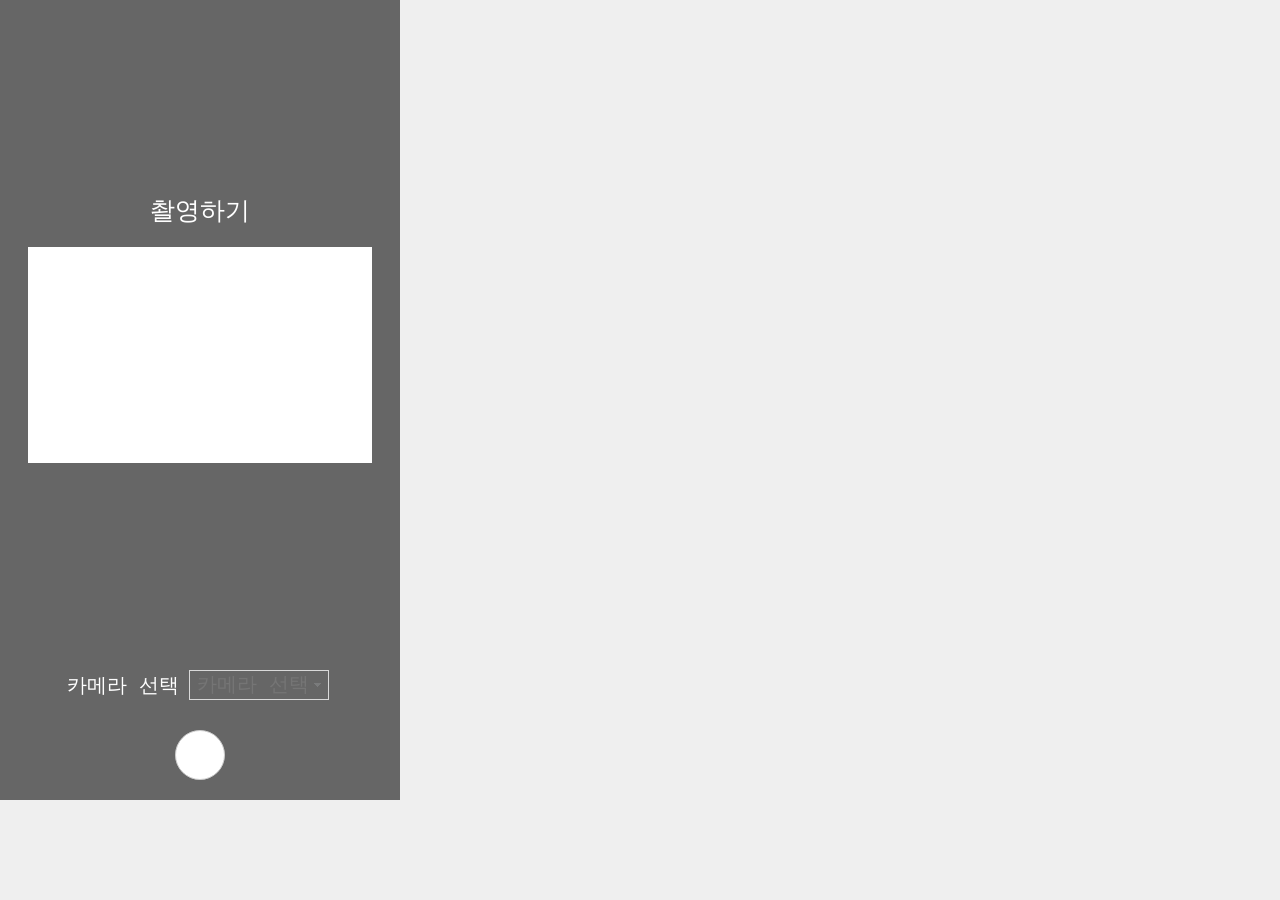
<file: index.html>
<!DOCTYPE html>
<html>
<head>
	<meta charset="utf-8">
	<meta http-equiv="X-UA-Compatible" content="IE=edge">
	<title>testCamCapture</title>
	<link rel="stylesheet" href="Framework/afc/style/afc.css"/>
	<link rel="stylesheet" href="Framework/afc/style/comp.css"/>
	<link rel="stylesheet" href="Framework/afc/style/basicStyle.css"/>
	<link rel="stylesheet" href="Framework/afc/style/jquery-ui.css"/>

	<link rel="stylesheet" href="Template/testCamCaptureApp_global.css"/>

	<script>
	//Electron 과 추가 라이브러리(예, jQuery 등) 와의 충돌 방지
	window.nodeRequire = window.require;
	delete window.require;
	delete window.exports;
    delete window.module;

var PROJECT_OPTION = 
{
    "build": {
        "bridgeName": "none",
        "frwLoadOption": "inTimeLoad"
    },
    "general": {
        "autoScale": false,
        "phoneDocWidth": 0,
        "tabletDocWidth": 0,
        "queryFormat": "qry",
        "scaleVal": 1,
        "userScalable": false,
        "tabletMinWidth": 500
    },
    "unitUrl": ""
};
    </script>

	<script defer src="Framework/afc/library/jquery-core.js"></script>
	<script defer src="Framework/afc/library/jquery-ui.js"></script>
	<script defer src="Framework/afc/library/jquery.ui.touch-punch.js"></script>
	<script defer src="Framework/afc/library/ARect.js"></script>
	<script defer src="Framework/afc/library/AUtil.js"></script>
	<script defer src="Framework/afc/library/afc.js"></script>
	<script defer src="Framework/afc/library/TabKeyController.js"></script>
	<script defer src="Framework/afc/library/PosUtil.js"></script>
	<script defer src="Framework/afc/component/AComponent.js"></script>
	<script defer src="Framework/afc/component/AView.js"></script>
	<script defer src="Framework/afc/component/AFloat.js"></script>
	<script defer src="Framework/afc/component/AContainer.js"></script>
	<script defer src="Framework/afc/component/AWindow.js"></script>
	<script defer src="Framework/afc/component/APage.js"></script>
	<script defer src="Framework/afc/component/AApplication.js"></script>
	<script defer src="Framework/afc/event/AEvent.js"></script>

	
	<script defer src="Library/APainter.js"></script>

	<script defer src="Source/testCamCaptureApp.js"></script>

</head>
<body class="_global_style_ global_resp">
</body>
</html>
</file>
<file: Framework/afc/style/afc.css>
body
{
	margin: 0px;
	padding: 0px;
	/*-webkit-user-select: none;*/
	-webkit-touch-callout: none;
	-webkit-tap-highlight-color:rgba(0,0,0,0);
   	-webkit-focus-ring-color:rgba(0, 0, 0, 0);
	
	/*background:transparent !important;*/
	/*overflow: auto;*/
}

span, button
{
	-webkit-touch-callout: none;
	/*-webkit-user-select: none;*/
	/*-webkit-tap-highlight-color:rgba(0,0,0,0);*/
   	/*-webkit-focus-ring-color:rgba(0, 0, 0, 0);*/
	-webkit-focus-ring-color: transparent;
	-webkit-tap-highlight-color: transparent;
}

button
{
	font-size: inherit;
	font-family: inherit;
}

input, textarea
{
	-webkit-user-modify: read-write-plaintext-only;
	-webkit-tap-highlight-color: transparent;
	font-size: inherit;
	font-family: inherit;
}


input[type="checkbox"]
{
    cursor: default;
}

input[type="radio"]
{
    cursor: default;
}


/*
*:focus
{
	outline: none;
}
*/

/*
#page_navigator, #page_navigator button 
{
	font-size: 14px;
}
*/



/*------------------------------------------------------*/
.slide-in-left
{
	position: absolute;
	animation: slideLeftIn 300ms;
	animation-fill-mode:both;
	-webkit-animation: slideLeftIn 300ms;
	-webkit-animation-fill-mode:both;
}
.slide-out-left
{
	position: absolute;
	animation: slideLeftOut 300ms;
	animation-fill-mode:both;
	-webkit-animation: slideLeftOut 300ms;
	-webkit-animation-fill-mode:both;
}

.slide-in-right
{
	position: absolute;
	animation: slideRightIn 300ms;
	animation-fill-mode:both;
	-webkit-animation: slideRightIn 300ms;
	-webkit-animation-fill-mode:both;
}
.slide-out-right
{
	position: absolute;
	animation: slideRightOut 300ms;
	animation-fill-mode:both;
	-webkit-animation: slideRightOut 300ms;
	-webkit-animation-fill-mode:both;
}
/*--------------------------------------------------*/

.slide-in-up
{
	-webkit-animation: slideUpIn 0.001s;
	-webkit-animation-fill-mode:both;
}
.slide-out-up
{
	-webkit-animation: slideUpOut 0.001s;
	-webkit-animation-fill-mode:both;
}

.left-menu-in
{
    -webkit-animation: leftMenuIn 0.5s ease;
    -webkit-animation-fill-mode:both;
}

.left-menu-out
{
    -webkit-animation: leftMenuOut 0.5s 1 ease;
    -webkit-animation-fill-mode:both;
}

.right-recent-in
{
    -webkit-animation: rightRecentIn 0.5s 1 ease;
    -webkit-animation-fill-mode:both;
}

.show-toast
{
    -webkit-animation: showToast 2s;
    -webkit-animation-fill-mode:both;
}


.show-toast1
{
    -webkit-animation: showToast 1s;
    -webkit-animation-fill-mode:both;
}
.show-toast2
{
    -webkit-animation: showToast 2s;
    -webkit-animation-fill-mode:both;
}
.show-toast3
{
    -webkit-animation: showToast 3s;
    -webkit-animation-fill-mode:both;
}
.show-toast4
{
    -webkit-animation: showToast 4s;
    -webkit-animation-fill-mode:both;
}
.show-toast5
{
    -webkit-animation: showToast 5s;
    -webkit-animation-fill-mode:both;
}
.show-toast6
{
    -webkit-animation: showToast 6s;
    -webkit-animation-fill-mode:both;
}

.rotate_img_turn
{
    -webkit-animation: roateImg_turn 0.5s;
	 -webkit-animation-fill-mode:both;
}

.rotate_img_return
{
    -webkit-animation: roateImg_return 0.5s;
    -webkit-animation-fill-mode:both;
}

.slide-out-right-img
{
	-webkit-animation: slideRightOutImg 2s;
	-webkit-animation-fill-mode:both;
}

.slide-in-right-img
{
	-webkit-animation: slideRightInImg 2s;
	-webkit-animation-fill-mode:both;
}

.anim0
{
    -webkit-animation: animF0 2s;
    -webkit-animation-fill-mode:both;
}

@-webkit-keyframes animF0
{
	from { 
			-webkit-transform: translateX(-100%);
			opacity: 0.0;
		 }
	to   { 
			-webkit-transform: translateX(0%);
			opacity: 1.0;
	     }
}

@-webkit-keyframes slideRightOutImg
{
	from { 
			-webkit-transform: translateX(100%);
			opacity: 0.0;
		 }
	to   { 
			-webkit-transform: translateX(0%);
			opacity: 1.0;
	     }
}

@-webkit-keyframes slideRightInImg
{
	from { 
			-webkit-transform: translateX(0%);
			opacity: 1.0;
		 }
	to   { 
			-webkit-transform: translateX(100%);
			opacity: 0.0;
	     }
}


/*animation key frames*/

@-webkit-keyframes roateImg_turn
{
	from { -webkit-transform: rotate(0deg); }
	to { -webkit-transform: rotate(90deg); }
}

@-webkit-keyframes roateImg_return
{
    from { -webkit-transform: rotate(90deg); }
	to { -webkit-transform: rotate(0deg); }
}

/*------------------------------------------------------*/
@-webkit-keyframes slideLeftIn
{
	from { -webkit-transform: translateX(100%); }
	to { -webkit-transform: translateX(0%); }
}
@-webkit-keyframes slideLeftOut
{
	from { -webkit-transform: translateX(0%); }
	to { -webkit-transform: translateX(-100%); }
}

@-webkit-keyframes slideRightIn
{
	from { -webkit-transform: translateX(-100%); }
	to { -webkit-transform: translateX(0%); }
}

@-webkit-keyframes slideRightOut
{
	from { -webkit-transform: translateX(0%); }
	to { -webkit-transform: translateX(100%); }
}

@keyframes slideLeftIn
{
	from {transform: translateX(100%); }
	to { transform: translateX(0%); }
}
@keyframes slideLeftOut
{
	from { transform: translateX(0%); }
	to { transform: translateX(-100%); }
}

@keyframes slideRightIn
{
	from { transform: translateX(-100%); }
	to { transform: translateX(0%); }
}

@keyframes slideRightOut
{
	from { transform: translateX(0%); }
	to { transform: translateX(100%); }
}

/*------------------------------------------------------*/

@-webkit-keyframes slideUpIn
{
	from { -webkit-transform: translateY(0%); z-index: 2; }
	to { -webkit-transform: translateY(-104%); }
	
	/*from { top: 40px; z-index: 2; }*/
	/*to { top: 0px; }*/
}
@-webkit-keyframes slideUpOut
{
	
	from { -webkit-transform: translateY(-104%); z-index: 1; }
	to { -webkit-transform: translateY(-204%); }
	
	/*from { top: 0px; z-index: 1; }*/
	/*to { top: -40px; }*/
}

@-webkit-keyframes leftMenuIn{
    0%{
        -webkit-transform: translate(-95%);
		opacity: 0.0;
    }
    100%{
        -webkit-transform: translate(0%);
        opacity: 1.0;
    }
}

@-webkit-keyframes leftMenuOut{
    0%{
        -webkit-transform: translate(0%);
		opacity: 1.0;
    }
    100%{
        -webkit-transform: translate(-95%);
        opacity: 0.0;
    }
}

@-webkit-keyframes rightRecentIn{
    0%{
        -webkit-transform: translate(200px);
		opacity: 0.0;
    }
    100%{
        -webkit-transform: translate(0px);
        opacity: 1.0;
    }
}

@-webkit-keyframes showToast{
      0%{ opacity: 0.0; }
     25%{ opacity: 1.0; }
     75%{ opacity: 1.0; }
    100%{ opacity: 0.0; }
}

/*
.ellipsis 
{
    overflow: hidden;
    white-space: nowrap;
    text-overflow: ellipsis;
}

.multi-ellipsis
*/ 
.ellipsis
{
    overflow: hidden;
    text-overflow: ellipsis;
    display: -webkit-box;
   	/*-webkit-line-clamp: 1; */
   	-webkit-box-orient: vertical;
   	word-wrap: break-word;
}

/* indicator css */

.loader-wrap
{
	position: absolute;
    width : 100%;
	height : 100%;
	display: -webkit-flex;
	display: -ms-inline-flex;
	display: inline-flex;
	-webkit-align-items:center;
	-ms-align-items:center;
	align-items:center;
	background : transparent;
	z-index : 2147483647;
}

.loader {
	margin: auto;
	text-indent: -9999em;
	border-top: 3px solid rgba(166, 166, 166, 0.2);
	border-right: 3px solid rgba(166, 166, 166, 0.2);
	border-bottom: 3px solid rgba(166, 166, 166, 0.2);
	border-left: 3px solid blue;
	-webkit-transform: translateZ(0);
	-ms-transform: translateZ(0);
	transform: translateZ(0);
	-webkit-animation: load8 1.1s infinite linear;
	animation: load8 1.1s infinite linear;
	position: absolute;
	left: 50%;
	top: 50%;
	margin-left: -13px;
	margin-top: -13px;
}
.loader,
.loader:after {
	border-radius: 50%;
	width: 20px;
	height: 20px;
}
@-webkit-keyframes load8 {
  0% {
    -webkit-transform: rotate(0deg);
    transform: rotate(0deg);
  }
  100% {
    -webkit-transform: rotate(360deg);
    transform: rotate(360deg);
  }
}
@keyframes load8 {
  0% {
    -webkit-transform: rotate(0deg);
    transform: rotate(0deg);
  }
  100% {
    -webkit-transform: rotate(360deg);
    transform: rotate(360deg);
  }
}


/* indicator css2 */
.loadspin-box {
 position: absolute;
 margin: auto;
 left: 0;
 top: 0;
 bottom: 0;
 right: 0;
 width: 15px;
 height: 15px;
 border-radius: 100%;
 box-shadow: 15px 15px rgb(79,77,73), -15px 15px rgb(223,223,223), -15px -15px rgb(79,77,73), 15px -15px rgb(223,223,223);
  -webkit-box-shadow: 15px 15px rgb(79,77,73), -15px 15px rgb(223,223,223), -15px -15px rgb(79,77,73), 15px -15px rgb(223,223,223);
 animation: loadspin ease infinite 4.6s;
  -webkit-animation: loadspin ease infinite 4.6s;
}

 

@keyframes loadspin {
 0%,
 100% {
  box-shadow: 15px 15px rgb(79,77,73), -15px 15px rgb(223,223,223), -15px -15px rgb(79,77,73), 15px -15px rgb(223,223,223);
 }
 25% {
  box-shadow: -15px 15px rgb(223,223,223), -15px -15px rgb(79,77,73), 15px -15px rgb(223,223,223), 15px 15px rgb(79,77,73);
 }
 50% {
  box-shadow: -15px -15px rgb(79,77,73), 15px -15px rgb(223,223,223), 15px 15px rgb(79,77,73), -15px 15px rgb(223,223,223);
 }
 75% {
  box-shadow: 15px -15px #dfdfdf, 15px 15px #4f4d49, -15px 15px #dfdfdf, -15px -15px #4f4d49;
 }
}

@-webkit-keyframes loadspin {
 0%,
 100% {
  box-shadow: 15px 15px rgb(79,77,73), -15px 15px rgb(223,223,223), -15px -15px rgb(79,77,73), 15px -15px rgb(223,223,223);
 }
 25% {
  box-shadow: -15px 15px rgb(223,223,223), -15px -15px rgb(79,77,73), 15px -15px rgb(223,223,223), 15px 15px rgb(79,77,73);
 }
 50% {
  box-shadow: -15px -15px rgb(79,77,73), 15px -15px rgb(223,223,223), 15px 15px rgb(79,77,73), -15px 15px rgb(223,223,223);
 }
 75% {
  box-shadow: 15px -15px #dfdfdf, 15px 15px #4f4d49, -15px 15px #dfdfdf, -15px -15px #4f4d49;
 }
}


/* common style */

.sys_border_cyan
{
	border: 1px solid cyan;
}

.sys_box_shadow
{
	box-shadow: 0 -4px 8px 0 rgba(0,0,0,0.2), 0 8px 20px 0 rgba(0, 0, 0, 0.19);
}

/* RefreshIndicator */
@keyframes pull-to-refresh-material-rotate {
	100% {
		transform: rotate(360deg);
	}
}

@keyframes pull-to-refresh-material-dash {
	0% {
		stroke-dasharray: 1, 200;
		stroke-dashoffset: 0;
	}
	50% {
		stroke-dasharray: 89, 200;
		stroke-dashoffset: -35px;
	}
	100% {
		stroke-dasharray: 89, 200;
		stroke-dashoffset: -124px;
	}
}

.loader_type2 {
	margin: auto;
	font-size: 25px;
	width: 1em;
	height: 1em;
	border-radius: 50%;
	position: absolute;
	-webkit-animation: load5 1.1s infinite ease;
	animation: load5 1.1s infinite ease;
	-webkit-transform: translateZ(0) scale(0.5);
	-ms-transform: translateZ(0) scale(0.5);
	transform: translateZ(0) scale(0.5);
	left: 0;
	top: 0;
	bottom: 0;
	right: 0;
  }
  @-webkit-keyframes load5 {
	0%,
	100% {
	  box-shadow: 0em -2.6em 0em 0em #464646, 1.8em -1.8em 0 0em rgba(70,70,70, 0.2), 2.5em 0em 0 0em rgba(70,70,70, 0.2), 1.75em 1.75em 0 0em rgba(70,70,70, 0.2), 0em 2.5em 0 0em rgba(70,70,70, 0.2), -1.8em 1.8em 0 0em rgba(70,70,70, 0.2), -2.6em 0em 0 0em rgba(70,70,70, 0.5), -1.8em -1.8em 0 0em rgba(70,70,70, 0.7);
	}
	12.5% {
	  box-shadow: 0em -2.6em 0em 0em rgba(70,70,70, 0.7), 1.8em -1.8em 0 0em #464646, 2.5em 0em 0 0em rgba(70,70,70, 0.2), 1.75em 1.75em 0 0em rgba(70,70,70, 0.2), 0em 2.5em 0 0em rgba(70,70,70, 0.2), -1.8em 1.8em 0 0em rgba(70,70,70, 0.2), -2.6em 0em 0 0em rgba(70,70,70, 0.2), -1.8em -1.8em 0 0em rgba(70,70,70, 0.5);
	}
	25% {
	  box-shadow: 0em -2.6em 0em 0em rgba(70,70,70, 0.5), 1.8em -1.8em 0 0em rgba(70,70,70, 0.7), 2.5em 0em 0 0em #464646, 1.75em 1.75em 0 0em rgba(70,70,70, 0.2), 0em 2.5em 0 0em rgba(70,70,70, 0.2), -1.8em 1.8em 0 0em rgba(70,70,70, 0.2), -2.6em 0em 0 0em rgba(70,70,70, 0.2), -1.8em -1.8em 0 0em rgba(70,70,70, 0.2);
	}
	37.5% {
	  box-shadow: 0em -2.6em 0em 0em rgba(70,70,70, 0.2), 1.8em -1.8em 0 0em rgba(70,70,70, 0.5), 2.5em 0em 0 0em rgba(70,70,70, 0.7), 1.75em 1.75em 0 0em #464646, 0em 2.5em 0 0em rgba(70,70,70, 0.2), -1.8em 1.8em 0 0em rgba(70,70,70, 0.2), -2.6em 0em 0 0em rgba(70,70,70, 0.2), -1.8em -1.8em 0 0em rgba(70,70,70, 0.2);
	}
	50% {
	  box-shadow: 0em -2.6em 0em 0em rgba(70,70,70, 0.2), 1.8em -1.8em 0 0em rgba(70,70,70, 0.2), 2.5em 0em 0 0em rgba(70,70,70, 0.5), 1.75em 1.75em 0 0em rgba(70,70,70, 0.7), 0em 2.5em 0 0em #464646, -1.8em 1.8em 0 0em rgba(70,70,70, 0.2), -2.6em 0em 0 0em rgba(70,70,70, 0.2), -1.8em -1.8em 0 0em rgba(70,70,70, 0.2);
	}
	62.5% {
	  box-shadow: 0em -2.6em 0em 0em rgba(70,70,70, 0.2), 1.8em -1.8em 0 0em rgba(70,70,70, 0.2), 2.5em 0em 0 0em rgba(70,70,70, 0.2), 1.75em 1.75em 0 0em rgba(70,70,70, 0.5), 0em 2.5em 0 0em rgba(70,70,70, 0.7), -1.8em 1.8em 0 0em #464646, -2.6em 0em 0 0em rgba(70,70,70, 0.2), -1.8em -1.8em 0 0em rgba(70,70,70, 0.2);
	}
	75% {
	  box-shadow: 0em -2.6em 0em 0em rgba(70,70,70, 0.2), 1.8em -1.8em 0 0em rgba(70,70,70, 0.2), 2.5em 0em 0 0em rgba(70,70,70, 0.2), 1.75em 1.75em 0 0em rgba(70,70,70, 0.2), 0em 2.5em 0 0em rgba(70,70,70, 0.5), -1.8em 1.8em 0 0em rgba(70,70,70, 0.7), -2.6em 0em 0 0em #464646, -1.8em -1.8em 0 0em rgba(70,70,70, 0.2);
	}
	87.5% {
	  box-shadow: 0em -2.6em 0em 0em rgba(70,70,70, 0.2), 1.8em -1.8em 0 0em rgba(70,70,70, 0.2), 2.5em 0em 0 0em rgba(70,70,70, 0.2), 1.75em 1.75em 0 0em rgba(70,70,70, 0.2), 0em 2.5em 0 0em rgba(70,70,70, 0.2), -1.8em 1.8em 0 0em rgba(70,70,70, 0.5), -2.6em 0em 0 0em rgba(70,70,70, 0.7), -1.8em -1.8em 0 0em #464646;
	}
  }
  @keyframes load5 {
	0%,
	100% {
	  box-shadow: 0em -2.6em 0em 0em #464646, 1.8em -1.8em 0 0em rgba(70,70,70, 0.2), 2.5em 0em 0 0em rgba(70,70,70, 0.2), 1.75em 1.75em 0 0em rgba(70,70,70, 0.2), 0em 2.5em 0 0em rgba(70,70,70, 0.2), -1.8em 1.8em 0 0em rgba(70,70,70, 0.2), -2.6em 0em 0 0em rgba(70,70,70, 0.5), -1.8em -1.8em 0 0em rgba(70,70,70, 0.7);
	}
	12.5% {
	  box-shadow: 0em -2.6em 0em 0em rgba(70,70,70, 0.7), 1.8em -1.8em 0 0em #464646, 2.5em 0em 0 0em rgba(70,70,70, 0.2), 1.75em 1.75em 0 0em rgba(70,70,70, 0.2), 0em 2.5em 0 0em rgba(70,70,70, 0.2), -1.8em 1.8em 0 0em rgba(70,70,70, 0.2), -2.6em 0em 0 0em rgba(70,70,70, 0.2), -1.8em -1.8em 0 0em rgba(70,70,70, 0.5);
	}
	25% {
	  box-shadow: 0em -2.6em 0em 0em rgba(70,70,70, 0.5), 1.8em -1.8em 0 0em rgba(70,70,70, 0.7), 2.5em 0em 0 0em #464646, 1.75em 1.75em 0 0em rgba(70,70,70, 0.2), 0em 2.5em 0 0em rgba(70,70,70, 0.2), -1.8em 1.8em 0 0em rgba(70,70,70, 0.2), -2.6em 0em 0 0em rgba(70,70,70, 0.2), -1.8em -1.8em 0 0em rgba(70,70,70, 0.2);
	}
	37.5% {
	  box-shadow: 0em -2.6em 0em 0em rgba(70,70,70, 0.2), 1.8em -1.8em 0 0em rgba(70,70,70, 0.5), 2.5em 0em 0 0em rgba(70,70,70, 0.7), 1.75em 1.75em 0 0em #464646, 0em 2.5em 0 0em rgba(70,70,70, 0.2), -1.8em 1.8em 0 0em rgba(70,70,70, 0.2), -2.6em 0em 0 0em rgba(70,70,70, 0.2), -1.8em -1.8em 0 0em rgba(70,70,70, 0.2);
	}
	50% {
	  box-shadow: 0em -2.6em 0em 0em rgba(70,70,70, 0.2), 1.8em -1.8em 0 0em rgba(70,70,70, 0.2), 2.5em 0em 0 0em rgba(70,70,70, 0.5), 1.75em 1.75em 0 0em rgba(70,70,70, 0.7), 0em 2.5em 0 0em #464646, -1.8em 1.8em 0 0em rgba(70,70,70, 0.2), -2.6em 0em 0 0em rgba(70,70,70, 0.2), -1.8em -1.8em 0 0em rgba(70,70,70, 0.2);
	}
	62.5% {
	  box-shadow: 0em -2.6em 0em 0em rgba(70,70,70, 0.2), 1.8em -1.8em 0 0em rgba(70,70,70, 0.2), 2.5em 0em 0 0em rgba(70,70,70, 0.2), 1.75em 1.75em 0 0em rgba(70,70,70, 0.5), 0em 2.5em 0 0em rgba(70,70,70, 0.7), -1.8em 1.8em 0 0em #464646, -2.6em 0em 0 0em rgba(70,70,70, 0.2), -1.8em -1.8em 0 0em rgba(70,70,70, 0.2);
	}
	75% {
	  box-shadow: 0em -2.6em 0em 0em rgba(70,70,70, 0.2), 1.8em -1.8em 0 0em rgba(70,70,70, 0.2), 2.5em 0em 0 0em rgba(70,70,70, 0.2), 1.75em 1.75em 0 0em rgba(70,70,70, 0.2), 0em 2.5em 0 0em rgba(70,70,70, 0.5), -1.8em 1.8em 0 0em rgba(70,70,70, 0.7), -2.6em 0em 0 0em #464646, -1.8em -1.8em 0 0em rgba(70,70,70, 0.2);
	}
	87.5% {
	  box-shadow: 0em -2.6em 0em 0em rgba(70,70,70, 0.2), 1.8em -1.8em 0 0em rgba(70,70,70, 0.2), 2.5em 0em 0 0em rgba(70,70,70, 0.2), 1.75em 1.75em 0 0em rgba(70,70,70, 0.2), 0em 2.5em 0 0em rgba(70,70,70, 0.2), -1.8em 1.8em 0 0em rgba(70,70,70, 0.5), -2.6em 0em 0 0em rgba(70,70,70, 0.7), -1.8em -1.8em 0 0em #464646;
	}
  }
</file>
<file: Framework/afc/style/comp.css>
/************************************************************************************/
/*	Component Default Style 														*/
/************************************************************************************/

.AButton-Style
{
	position: absolute;
	box-sizing: border-box;
	border: 0px solid;
	/*white-space: normal;*/
	text-decoration: none;
	/*The button text padding should be set to 0px, because the iPhone default is 1em.*/
	/*padding: 0px 0px 1px 0px;*/
	
	/*Remove the source of padding setting in Init method in AButton.js*/
	padding: 0px;
	
	/*outline: 0;*/
	
    /*cursor:pointer;*/
}

.AButton-Style > img
{
	vertical-align: middle;
}


.ALabel-Style
{
	position: absolute;
	box-sizing: border-box;
	display: inline-block;
	border: 0px solid;
	cursor: default;
}

/*asoocool 20180419*/
.ALabel-Style > pre
{
	padding: 0px;
	margin: 0px;
	font-size: inherit;
	font-family: inherit;
}


.ATextBox-Style
{
	position: absolute;
	box-sizing: border-box;
	border: 0px solid;
	
	padding: 0px;
	margin: 0px;
	/*asoocool 20180419*/
	font-size: inherit;
	font-family: inherit;
	
	white-space: pre-wrap;
	
	display: flex;
/* 	align-items: center; */
	
	display: -ms-flexbox;
	-ms-flex-align: center;
}

/*-----------------------------------------------------------------------*/
.ACheckBox-Style
{
	position: absolute;
	box-sizing: border-box;
    padding-left: 20px;
    cursor: default;
	
	display: flex;
	align-items: center;
	
	display: -ms-flexbox;
	-ms-flex-align: center;
	
	background-repeat: no-repeat;
	background-size: 16px 16px;
	background-position : left center;
}
/*
.checkbox_normal
{	
	background-repeat: no-repeat;
	background-size: 16px 16px;
	background-position : left center;
}

.checkbox_check
{
	background-repeat: no-repeat;
	background-size: 16px 16px;
	background-position : left center;
}
*/
/*-----------------------------------------------------------------------*/
.ARadioButton-Style
{
	position: absolute;
	box-sizing: border-box;
    padding-left: 20px;
    cursor: default;
	
	display: flex;
	align-items: center;
	
	display: -ms-flexbox;
	-ms-flex-align: center;
}


/*-----------------------------------------------------------------------*/
.ARadioGroup-Style
{
	position: absolute;
	box-sizing: border-box; 
    border: 0px solid;
    overflow: hidden;
}

/*-----------------------------------------------------------------------*/
.ATextField-Style
{
	position: absolute;
	box-sizing: border-box;
	border-style: solid;
	border-width: 1px;
	padding-left : 5px;
	padding-right : 5px;
}

/*-----------------------------------------------------------------------*/
.ASlider-Style
{
	position: absolute;
    box-sizing: border-box;
    border: 0px solid;
    padding: 0px;
    margin: 0px; 
	font-size: inherit;
}

/*-----------------------------------------------------------------------*/
.ATextArea-Style
{
	position: absolute;
	box-sizing: border-box;	
	border-style: solid;
	border-width: 1px;
	padding : 5px 5px 5px 5px;
	resize: none;
}

/*-----------------------------------------------------------------------*/
.ADropBox-Style
{
	position: absolute;
	box-sizing: border-box;
	border: 0px solid;
	overflow: hidden;
	padding-left: 5px;
	padding-right: 22px;
}

.dropbox_back
{
	width: 100%;
	height: 100%;
}

/*input tag*/
.dropbox_label
{
	border: none;
	padding-top: 0px;
	width: 100%;
	height: 100%;
}

/*IE input clear 버튼 제거*/
.dropbox_label::-ms-clear
{
	display: none;
}

.dropbox_label:focus
{
	/*outline:0px;*/
}

.dropbox_button
{
	position: absolute;
	display: inline-block;
	background-position: center center;
	background-repeat: no-repeat;
	top: 0px;
	right: 0px;
	width: 22px;
	height: 100%;	
}

.dropbox_list
{
	margin: 0px;
	padding-left: 0px;
	padding-right: 0px;
	list-style-type: none;
	width: 100%;
	height: 100%;
	white-space: nowrap;
	overflow: auto;
	cursor: default;
}

.dropbox_list > li
{
	padding-left: 5px;
	padding-right: 5px;
	
}

/*
.dropbox_cell
{
	padding-left: 5px;
	cursor: default;
	height: 20px;
	line-height: 20px;
}

.dropbox_cellover
{
	padding-left: 5px;
	cursor: default;
	height: 20px;
	line-height: 20px;
}
*/

/*-----------------------------------------------------------------------*/
.ASelectBox-Style
{
	position: absolute;
	box-sizing: border-box;
	border-style : solid;
	border-width : 1px;	
	font-size: inherit;
}

/*-----------------------------------------------------------------------*/
.AGrid-Style
{
	position: absolute;
	box-sizing: border-box;
	overflow: visible;
}

.AGrid-Style td
{
	overflow: hidden;
	padding: 0px;
	text-align: center;
}

.grid-header-table
{
	position: absolute;
	box-sizing: border-box;
	left: 0px; 
	top: 0px;
	
	width: 100%; 
	border-collapse: collapse; 
	table-layout: fixed;
}

.grid-body-table
{
	width: 100%;
	box-sizing: border-box;
	border-collapse: collapse; 
	table-layout: fixed;
}

.grid-scroll-area
{
/*
	position: absolute;
	box-sizing: border-box;
	left: 0px; 
	top: 0px;
*/
	width: 100%;
	height: 100%; 
	overflow-y: auto; 
	overflow-x: hidden; 
	-webkit-overflow-scrolling: touch;
}


/*-----------------------------------------------------------------------*/
.ATree-Style
{
	position: absolute;
	box-sizing: border-box;
	border: 0px solid;
	overflow: auto;
}

/*-----------------------------------------------------------------------*/
.ASwitchButton-Style
{
	position: absolute;
	box-sizing: border-box;
}

.switch-off
{
	position: absolute;
	border-radius: 25%/50%;
	cursor:pointer;
}

.switch-on
{
	position: absolute;
	border-radius: 25%/50%;
	cursor:pointer;
}

.switch-off span
{
	position: absolute;
	width: 50%;
	height: 100%;
	display: inline-block;
	margin-left: 0px;
	border-radius: 50%; 	
}

.switch-on span
{
	position: absolute;
	width: 50%;
	height: 100%;
	display: inline-block;
	margin-left: 50%;
	border-radius: 50%;
}


/*-----------------------------------------------------------------------*/
.AImage-Style
{
	position: absolute;
	box-sizing: border-box; 
	border : 0px soild;    
}

/*-----------------------------------------------------------------------*/
.ACanvas-Style
{
	position: absolute;
	box-sizing: border-box;
    border: 0px solid;
}

/*-----------------------------------------------------------------------*/
.AProgress-Style
{
	position: absolute;
	box-sizing: border-box; 
	overflow: hidden;
	border-radius: 20px;
}

.AProgress-Style div
{
	width:40%;
	height:100%;
	border-radius:20px;	
}

/*-----------------------------------------------------------------------*/
.ADatePicker-Style
{
	position: absolute;
	box-sizing: border-box;
	border: 0px solid; 
	font-size: inherit;
}

/*-----------------------------------------------------------------------*/
.ATimePicker-Style
{
	position: absolute;
	box-sizing: border-box;
	border: 0px solid;  
}

.AScrollBar-Style
{
	position: absolute;
	box-sizing: border-box;
	border: 0px solid;  	
}

.AScrollBar-Style > span
{
	display: inline-block;
}


/*-----------------------------------------------------------------------*/
.AGridLayout-Style
{
	position: absolute;
	box-sizing: border-box;
	border: 0px solid;
}

.AGridLayout-Style > table
{
	border-collapse:collapse; 
	width: 100%;
	height: 100%;	
	table-layout : fixed;
	/*border:1px solid white;*/
}

.AFlexLayout-Style
{
	display: flex;
	display: -ms-flexbox;
	
	align-content: flex-start;
	-ms-flex-line-pack: start;
	/*
	flex-direction: row;
	flex-wrap: nowrap;
	justify-content: flex-start;
	align-items: flex-start;
	align-content: flex-start;
	
	display: -ms-flexbox;
	-ms-flex-direction: row;
	-ms-flex-wrap: nowrap;
	-ms-flex-pack: start;
	-ms-flex-align: start;
	-ms-flex-line-pack: start;
	*/
		
	position: absolute;
	box-sizing: border-box;
	border: 0px solid;
	overflow: hidden;
}


/*-----------------------------------------------------------------------*/
.AView-Style
{
	position: absolute;
	box-sizing: border-box;
	border: 0px solid;
	overflow: visible;
	outline: none;
}

.AFlexView-Style
{
	display: flex;
	flex-direction: column;
	
	display: -ms-flexbox;
	-ms-flex-direction: column;
	
	
	position: absolute;
	box-sizing: border-box;
	overflow: hidden;
}

.ASplitView-Style
{
	position: absolute;
	box-sizing: border-box;
	overflow: hidden;
}

.AAccordion-Style
{
	position: absolute;
	box-sizing: border-box;
	overflow: auto;
}

.AAccordion-Menu
{
	background-repeat: no-repeat;
	background-position: 3px center;
	background-size: 16px 16px;
	background-image: url('../image/arrow_left.png');
}

.AAccordion-Menu.expand
{
	background-image: url('../image/arrow_down.png');
}

.AAccordion-Contents
{
	
}


.AContainer-Style
{
	position: absolute;
	box-sizing: border-box;
	/*overflow: auto;*/
}


/*-------------------------------- AMenu ---------------------------------------*/
.AMenu-Style
{
	cursor:	default;
	/*font-size: 12px;*/
	border-collapse: collapse;
	width: 100%;
	height: 100%;
}

.AMenu-Style tr { height: 25px; }

.AMenu-Style td:nth-child(1) { padding-left: 5px; padding-right: 5px; }
.AMenu-Style td:nth-child(2) { }
.AMenu-Style td:nth-child(3)	/* sub mark or hot-key */
{
	text-align: right;
	min-width: 25px;
	padding-right: 10px;
}

/* menu icon */
.AMenu-Style span
{ 
	display: inline-block;
	width: 16px;
	height: 16px;
	vertical-align: middle;
}

.menu-icon-sub
{
	background-image: url("../image/sub_icon.png");
	background-size: auto;
	background-repeat:  no-repeat;
	background-position: center;
	width: 16px;
}


/*-----------------------------------------------------------------------*/

.ABar-Style
{
	display: -webkit-flex;
	display: -ms-flexbox;
	flex-direction: row;
	-webkit-flex-direction: row;
	-ms-flex-direction: row;
	
	position: absolute;
	box-sizing: border-box;
	overflow: auto;
}

.ATabBar-Style
{
	display: -webkit-flex;
	display: -ms-flexbox;
	flex-direction: row;
	-webkit-flex-direction: row;
	-ms-flex-direction: row;
	
	position: absolute;
	box-sizing: border-box;
	overflow: hidden;
	/*overflow-x: auto;*/
	
	cursor: default;
}

.AMenuBar-Style
{
	display: -webkit-flex;
	display: -ms-flexbox;
	flex-direction: row;
	-webkit-flex-direction: row;
	-ms-flex-direction: row;
	
	position: absolute;
	box-sizing: border-box;
	overflow: auto;
}




/*-------------------------------- AListView ---------------------------------------*/
.AListView-Style
{
	position: absolute;
	box-sizing: border-box;
	overflow: hidden;
	outline: none;
}

.listview-row
{
	position: relative;
	/*height: 60px;*/	/*item-height 값을 지우더라도 최소한의 공간을 보여주기 위해 필요*/
}

.listview-dev
{
	overflow: auto;
}

/*------------------------------  -----------------------------------------*/
.ATabView-Style
{
	position: absolute;
	box-sizing: border-box;
    overflow: hidden;
	outline: none;
}

.ATabView-Style .tab_area
{
	width:100%;
	height: 22px;
	white-space: nowrap;
	box-sizing: border-box;
}

.ATabView-Style .tab_area > span
{
	width: 110px;
	line-height: 22px;
	cursor: default;
}


.ATabView-Style .tab_contents
{
	box-sizing:border-box;    	
	width:100%;
	height: calc(100% - 22px);
}

.ATabView_select
{
	display:inline-block;
	height:100%;
	text-align:center;
	background-size: 100% 100%;
	/*cursor:pointer;*/
	overflow: hidden;
	box-sizing: border-box;
}

.ATabView_deselect
{
	display:inline-block;
	height:100%;
	text-align:center;
	background-size: 100% 100%;
	/*cursor:pointer;*/
	overflow: hidden;
	box-sizing: border-box;
}

/*-----------------------------------------------------------------------*/
.AToolBar-Style
{
	position: absolute;
	box-sizing: border-box;
    background-color: #000000;
    border: 0px solid;
    overflow: auto;
    white-space: nowrap;
    
}
/*
.ScrollLeft::before
{
	content:'';
	position:absolute;
	left: 0px;
	top: 0px;
	width: 20px;
	height: 100%;
	background-image:url("../../img/img_left.png") ;
	background-repeat: no-repeat;
 	background-size: 17px 30px;
 	background-position: center;
}

.ScrollRight::after
{
	content:'';
	position:absolute;
	right: 0px;
	top: 0px;
	width: 20px;
	height: 100%;
	background-image:url("../../img/img_right.png") ;
	background-repeat: no-repeat;
 	background-size: 17px 30px;
 	background-position: center;
}*/
/*------------------------------  -----------------------------------------*/
.AWebView-Style
{
	position: absolute;
	box-sizing: border-box; 
    border: 0px solid;
    overflow: auto;	/*asoocool, 이 값을 바꾸면 ios 에서 작동하지 않음.*/
}

.AWebView-Style iframe
{
	width: 100%;
	height: 100%;
}


.scrollarrow-top
{
	width: 24px;
	height: 24px;
	background-image : url('../image/scroll_up_arrow.png');
	background-repeat: no-repeat;
 	background-position: center;
}

.scrollarrow-bottom
{
	width: 24px;
	height: 24px;
	background-image : url('../image/scroll_down_arrow.png');
	background-repeat: no-repeat;
 	background-position: center;
}

.scrollarrow-left
{
	width: 24px;
	height: 24px;
}

.scrollarrow-right
{
	width: 24px;
	height: 24px;
}

/*------------------------------------------------------------------------*/

.ADataGrid-Style
{
	position: absolute;
	box-sizing: border-box; 
    border: 0px solid;
    overflow: hidden;
}

.APivotGrid-Style
{
	position: absolute;
	box-sizing: border-box; 
    border: 0px solid;
    overflow: hidden;
}

.APivotGrid-Style div::-webkit-scrollbar
{
	display: none;
}


/*------------------------------- ASlideView -----------------------------------------*/

.ASlideView-Style
{
	position: absolute;
	box-sizing: border-box;
	border: 0px solid;
	/*스크롤 기능을 끄고 커스텀 스크롤을 사용하기 위해, preventDefault 를 사용하면 다른 스크롤이 발생하지 않는다.*/
	overflow: hidden;
	
	outline: none;
	white-space: nowrap;
}

/* overflow hidden 이기때문에 할 필요 없음.
.ASlideView-Style::-webkit-scrollbar
{
	display: none;
}
*/

/* for IE */
.hide-scrlbar
{
	-ms-overflow-style: none;
}

.hide-scrlbar::-webkit-scrollbar 
{
   	display: none;
}




/*------------------------------- Comp Ex -----------------------------------------*/


.frm_min_btn
{
	border: none !important;
	background-color: transparent !important;
}

.frm_max_btn
{
	border: none !important;
	background-color: transparent !important;

}

.frm_close_btn
{
	border: none !important;
	background-color: transparent !important;

}

.frm_title_bg
{
	background-color: rgb(48, 48, 48) !important;
}

.popup_btn_touch
{
	border : 1px solid #d9d9d9 !important;
	color: #d9d9d9 !important;
	background-color: #424242 !important;
	border-radius : 3px !important;
}

.popup_btn_normal
{
	border : 1px solid #262626 !important;
	color: #d9d9d9 !important;
	background-color: #424242 !important;
	border-radius : 3px !important;
}

.AVideo-Style
{
	position: absolute;
	box-sizing: border-box;
}

.APivotGrid-Style
{
}
</file>
<file: Framework/afc/style/basicStyle.css>
/*
body
{
	color: #5c5c5c;
	font-family: Helvetica,나눔고딕,NanumGothic,돋움,Dotum;
	font-size : 12px;
}
*/


/*-------------------------------- AButton ---------------------------------------*/
.AButton-Style
{   
    color:#333333; 
	background-color: #ffffff;
	/*background-color: #f6f6f6;*/
	/*border : 1px solid #bbbbbb;*/
}



/*-------------------------------- ALabel ---------------------------------------*/
.ALabel-Style 
{
    /*color:#333333;*/
}

.ATextBox-Style
{
	/*color:#333333;*/
}


/*-------------------------------- ACheckBox ---------------------------------------*/
.ACheckBox-Style
{
    /*color: #333333;*/
	background-image: url("../image/checkbox_normal.png");
}

.ACheckBox-Style[style*="pointer-events: none"]
{
    opacity: 0.6;
}
/*
.checkbox_normal
{
	background-image: url("../image/checkbox_normal.png");
}
*/
.checkbox_check
{
	background-image: url("../image/checkbox_check.png");
}

/*--------------------------------- ARadioButton --------------------------------------*/
.ARadioButton-Style
{
	/*color: #333333;*/
	background-image : url('../image/radiobtn_normal.png');
	background-position : left center;
	background-repeat: no-repeat;
	background-size: 16px 16px;
	height : 22px;
	
}

.ARadioButton-Style[style*="pointer-events: none"]
{
    opacity: 0.6;
}


.radiobtn_check
{
	background-image : url('../image/radiobtn_check.png');
} 


/*--------------------------------- ARadioGroup --------------------------------------*/
.ARadioGroup-Style
{
    background-color: #efefef;
	border: 1px solid #d9d9d9;
	border-radius : 7px;
}

/*----------------------------------- ASelectBox ------------------------------------*/

.ASelectBox-Style{
	
	color: #333333;
	background-color: #ffffff;
	border-color : #d9d9d9;
	padding-left : 10px;
	
	-webkit-appearance:none; /*화살표 없애기*/
	-moz-appearance:none;	 
	appearance:none;
	
	background-image : url('../image/SelectBoxBtn.png');
	background-position : calc(100% - 7px) center;
	background-repeat : no-repeat;
	
}

.ASelectBox-Style option{
	color: #333333;
	background-color: #ffffff;
}

.ASelectBox-Style option:hover{
	background-color : #eeeeee;
}

.ASelectBox-Style::-ms-expand{display:none;}

.ASelectBox-Style[style*="pointer-events: none"]
{
    opacity: 0.6;
}



/*----------------------------------- ADropBox ------------------------------------*/
.ADropBox-Style	
{
	color: #333333;
	background-color: #ffffff;	
	border : 1px solid #d9d9d9;
}

.ADropBox-Style[style*="pointer-events: none"]
{
    opacity: 0.6;
}

/*ADropBox css*/
.dropbox_back
{
	color: #333333;
	background-color:#ffffff;
	border: 1px solid #d9d9d9;
}

.dropbox_label
{
	color : #333333;
	background-color: transparent;
}

.dropbox_button
{
	background-image: url("../image/DropBoxBtn.png");
}

.dropbox_cell
{

}

.dropbox_cellfocus
{
	background-color : #eeeeee;
}
/*
.dropbox_cell:hover
{
	background-color : #eeeeee;
}
*/
.dropbox_cellover
{
	background-color: #d5ecf5;
}



/*-------------------------------- AGrid ---------------------------------------*/
.AGrid-Style
{
	/*color:#333333;*/
    background-color: #ffffff;
	cursor: default;
}

/*
이걸 사용하지 말고 아래 것을 사용할 것.
이 값이 우선되어 새로 추가된 클래스가 적용되지 않는다.
.AGrid-Style thead
{
	background-color: #d9dee0;
}
*/

.head-prop
{
	background-color: #d9dee0;
}


.AGrid-Style td
{
	border:1px solid #c2c2c2;
}


.agrid_select
{
	background-color: #3b5885;
	color: white;
}


/*--------------------------------- ATree --------------------------------------*/
.ATree-Style
{
	/*color:#333333;*/
    background-color: #eeeeee;
}

.ATree-Style li > span, .ATree-Style li > label
{
	vertical-align: middle;
}

/*
.tree-normal
{
   	color: #ffffff !important;
   	background-color:#000000 !important;
}
*/

.tree-select
{
	background: #3b5885;
	color: #d9d9d9;
}

.tree-over
{
	box-shadow: inset 0 0 0 1px #90beed;
	background: rgba(180, 213, 255, 0.5);
}

.tree-after
{
	border-bottom : 3px solid cyan;
}

/*
1.0 에서는 tree_item 으로 사용했고 스타일이 없었음.
.tree-item > label {
	position: absolute;
}*/

.tree-expand
{
	display : inline-block;	
	/*margin-top : 3px;*/
	padding : 0;
	visibility : hidden;	
	width : 16px;
	height : 16px;
	cursor : default;
	
	/*line-height : 17px;
	color : #3b5885;
	border-style : solid;
	border-width : 1px;
	border-color : transparent;*/
	
	background-image: url('../image/folder_right.png');
	background-repeat: no-repeat;
	background-position: left center;
	background-size: auto;
}

.tree-expand.expanded {
	background-image: url('../image/folder_down.png');
}

/*.tree-expand:hover
{	
	color : #3b5885;
	border-style : solid;
	border-width : 1px;
	border-color : #3b5885;	
}*/



/*--------------------------------- AAccordion --------------------------------------*/
.AAccordion-Style
{
	/*color:#333333;*/
    background-color: #333;
}

.AAccordion-Menu
{
	/*color:#333333;*/
    background-color: #acacac;
    border-top: 1px solid #777777;
    border-bottom: 1px solid #777777;
}

.AAccordion-Contents
{
	/*color:#333333;*/
    /*background-color: #595959;*/
}

/*-------------------------------- AImage ---------------------------------------*/
.AImage-Style
{

}

.aimage-blank
{
	 background-image: url("../image/no_image.png");
	 background-size : contain;
	 background-position: center center;
	 background-repeat : no-repeat;
}

/*
.-chiron-aimage
{
    background-image: url("./img/no_image.png");
}
*/


/*-------------------------------- ACanvas ---------------------------------------*/
.ACanvas-Style
{
    background-color: #ffffff;
}


/*-------------------------------- AProgress ---------------------------------------*/
.AProgress-Style
{
	background-color: #f0f0f0;
	border: 1px solid #f0f0f0;
}

.AProgress-Style div
{
	background-color:rgb(54,54,237); 
}


/*-------------------------------- ATextArea ---------------------------------------*/
.ATextArea-Style
{
	/*color: #333333;*/
	background-color: #eeeeee;
	border-color : #d9d9d9;
}

.ATextArea-Style[style*="pointer-events: none"]
{
    opacity: 0.6;
}


.ATextField-Style
{
	/*color: #333333;*/
	background-color: #eeeeee;
	border-color : #d9d9d9;	
}

.ATextField-Style[style*="pointer-events: none"]
{
    opacity: 0.6;
}


.AScrollBar-Style
{
	
}





/*-------------------------------- AListView ---------------------------------------*/
.AListView-Style
{
	/*background: #efefef;*/
	background-color: #f1f3f5;
}

.AListView-select
{
	color: white !important;
	background-color: #1473e6 !important;
}

.listview-row
{
	border-bottom: 1px solid #c2c2c2; 
}                          


/*------------------------------ ATabView -----------------------------------------*/
.ATabView-Style
{
    background-color: #f1f3f5;
}

.ATabView-Style .tab_area
{
    border-bottom:1px solid #767676;
	background-color : transparent;
}

.ATabView_select
{
	color:white;
	background-color:#3b5885;
	border-top : 1px solid #aaaaaa;
	border-bottom : 0;
}

.ATabView_deselect
{
	color:#333333;
	background-color:#fdfdfd;
	border : 1px solid #aaaaaa;
	border-bottom : 0;
}


/*------------------------------ AWebView -----------------------------------------*/
.AWebView-Style
{
    background-color: #efefef;
}



.AFlexView-Style
{
	background-color: #efefef;
}

.ASplitView-Style
{
	background-color: #efefef;
}






/*------------------------------ ASwitchButton -----------------------------------------*/
.ASwitchButton-Style
{
	border : 1px solid #d9d9d9;
}

.switch-off
{
	position: absolute;
	background-color:#eeeeee;
	border : 1px solid #d9d9d9;
}

.switch-on
{
	position: absolute;
	background-color: #2a4a7b;
	border : 1px solid #2a4a7b;
}

.switch-off span
{
	position: absolute;
	background-color: #fefefe;
}

.switch-on span
{
	position: absolute;
	background-color: #fefefe;
}


/*-------------------------------- AView ---------------------------------------*/
.AView-Style
{
	color: #333333;
	background-color: #cdcdcd;
	
}



/*-------------------------------- AWindow ---------------------------------------*/
/*
.AWindow-Style
{
	background-color: #efefef;
}
*/



/*-------------------------------- AMenu ---------------------------------------*/
.AMenu-Style
{
	color: #ffffff;
	background-color: #3A3A3A;
	border: 1px solid #555555; 
}

/*
.AMenu-Style > tr
{
	
}
*/

.amenu-over
{
	background-color: #2a4a7b;
}



/*
.scrollbar-up
{
	width: 100%;
	height: 20px;
	background-image: url("../image/ctl_scroll_top_on.png");
}

.scrollbar-down
{
	width: 100%;
	height: 20px;
	background-image: url("../image/ctl_scroll_down_on.png");
}
*/


/*-------------------------------- ABar ---------------------------------------*/


.ABar-Style
{
	background-color: #3A3A3A;
}



.ATabBar-Style
{
	color: #d9d9d9;
	background-color: #3A3A3A;
}


.ADatePicker-Style{
	/*color: #333333;*/
	background-color: #fefefe;
	border : 1px solid #d9d9d9;	
	background-image : url('../image/datepicker.png');
	background-position : 3px center;
	background-size : 16px 16px;
	background-repeat : no-repeat;
	padding-left:22px;
}



.ADataGrid-Style
{

}

.APivotGrid-Style
{
}

/*-------------------------------- ASlideView ---------------------------------------*/
.ASlideView-Style
{
	background-color: #cdcdcd;
}



/* 
	webkit scrollbar custom (필요한 커스텀 값을 아래에 추가한다.)
	_global_style_ 에서 _global_scroll_style_ 으로 변경 AApplication 에서 pc 버전인 경우만 동적으로 추가
*/

._global_scroll_style_
{
	
}


/* framewnd */

.frm_border
{
	/*border: 1px solid #656565;*/
	box-shadow: 0 4px 8px 0 rgba(0,0,0,0.2), 0 6px 20px 0 rgba(0, 0, 0, 0.19);
}

._frame_title_
{

}

._frame_status_
{

}

/*----------------- dev_AGridLayout-Style  --------------------------------*/

/*
.dev_AGridLayout-Style
{
}

.dev_AGridLayout-Style > table > tbody > tr > td
{
	border : 1px dashed rgb(255,50,255);
}

.dev_AGridLayout-Style > table > tbody > tr > td span:hover
{
	background-color:transparent;
}
*/

/*----------------- dev_AFlexLayout-Style  --------------------------------*/
/*
.dev_AFlexLayout-Style
{	
	border : 1px dashed rgb(0,164,164);
}

.dev_AFlexLayout-Style > div
{
	border : 1px dashed rgb(0,164,164);
}
*/


.AVideo-Style
{   
    color:#fff; 
	background-color: #000;
}
</file>
<file: Template/testCamCaptureApp_global.css>
._global_style_
{
	font-size: 12px !important;
	font-family: courier !important;
	text-size-adjust: none !important;

}

.global_resp
{
	/* global_resp 는 body 에 추가된 클래스 입니다. */

}

/*가로모드*/
@media screen and (orientation: landscape)
{
	.global_resp
	{
	}
}

/*ios*/
@supports (-webkit-overflow-scrolling: touch)
{
}

/*tablet*/
@media screen and (min-width:641px)
{
}
</file>
